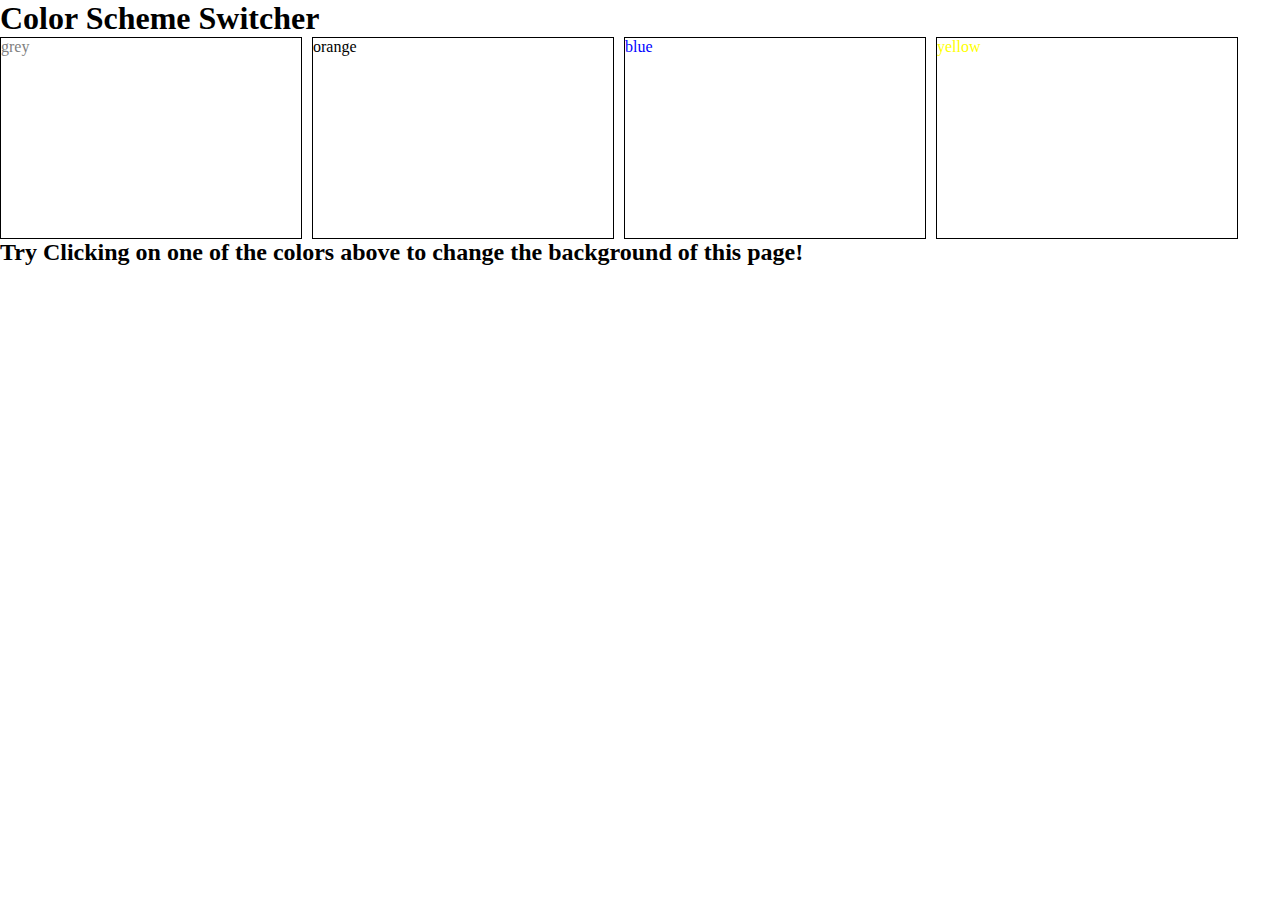
<file: project_one/index.html>
<!DOCTYPE html>
<html lang="en">
<head>
    <meta charset="UTF-8">
    <meta name="viewport" content="width=device-width, initial-scale=1.0">
    <link rel="stylesheet" href="./style.css">
    <title>JavaScript Background Color changer</title>
</head>
<body>
    <div class="canvas">
        <h1>Color Scheme Switcher</h1>
        <div class="button-type">
        <span class="button" id="grey">grey</span>
        <span class="button" id="orange">orange</span>
        <span class="button" id="blue">blue</span>
        <span class="button" id="yellow">yellow</span>
        </div>
        <h2>
            Try Clicking on one of the colors above
            <span>to change the background of this page!</span>
        </h2>
    </div>
    <script src="color.js"></script>
</body>
</html>
</file>
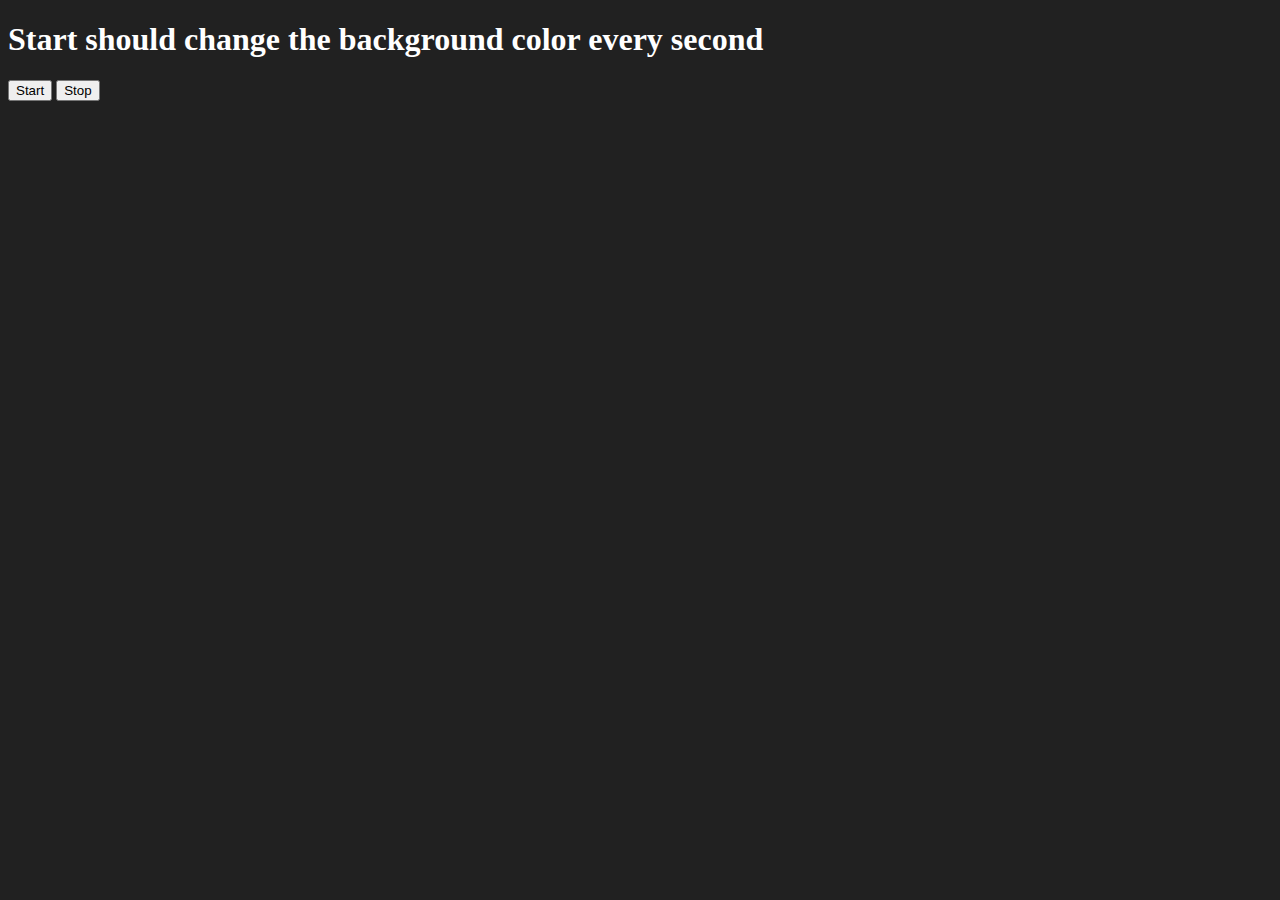
<file: projectfive/index.html>
<!DOCTYPE html>
<html lang="en">
<head>
    <meta charset="UTF-8">
    <meta name="viewport" content="width=device-width, initial-scale=1.0">
    <title>Color-Change</title>
</head>
<body style="background-color: #212121; color: #fff;">
    <h1>Start should change the background color every second</h1>
    <button id="start">Start</button>
    <button id="stop">Stop</button>
    <script src="./color.js"></script>
</body>
</html>
</file>
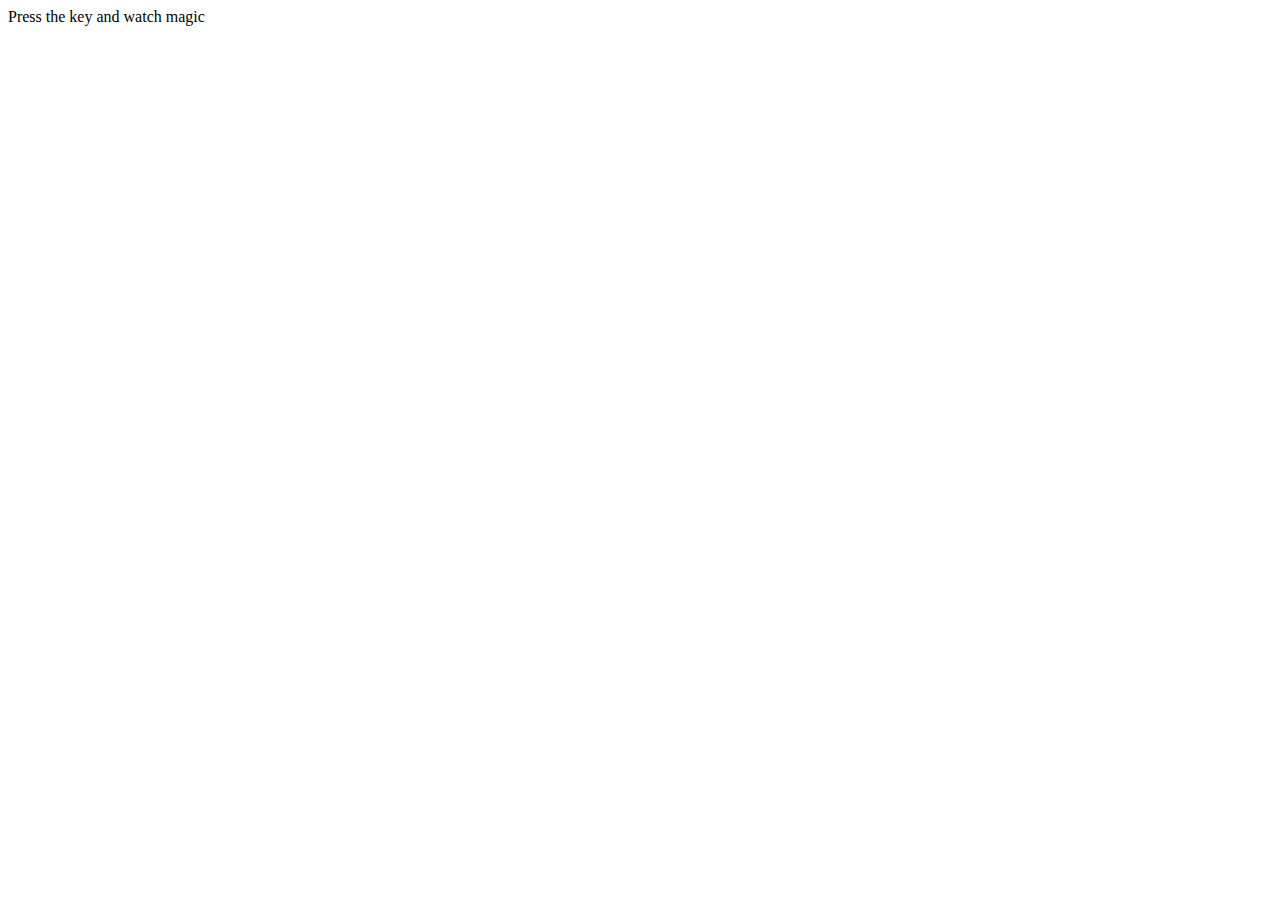
<file: projectsix/index.html>
<!DOCTYPE html>
<html lang="en">
<head>
    <meta charset="UTF-8">
    <meta name="viewport" content="width=device-width, initial-scale=1.0">
    <title>Document</title>
</head>
<body>
    <div class="project">
        <div id="insert">
            <div class="key">Press the key and watch magic</div>
            <div>
            </div>
        </div>
    </div>
    <script src="key.js"></script>
</body>
</html>
</file>
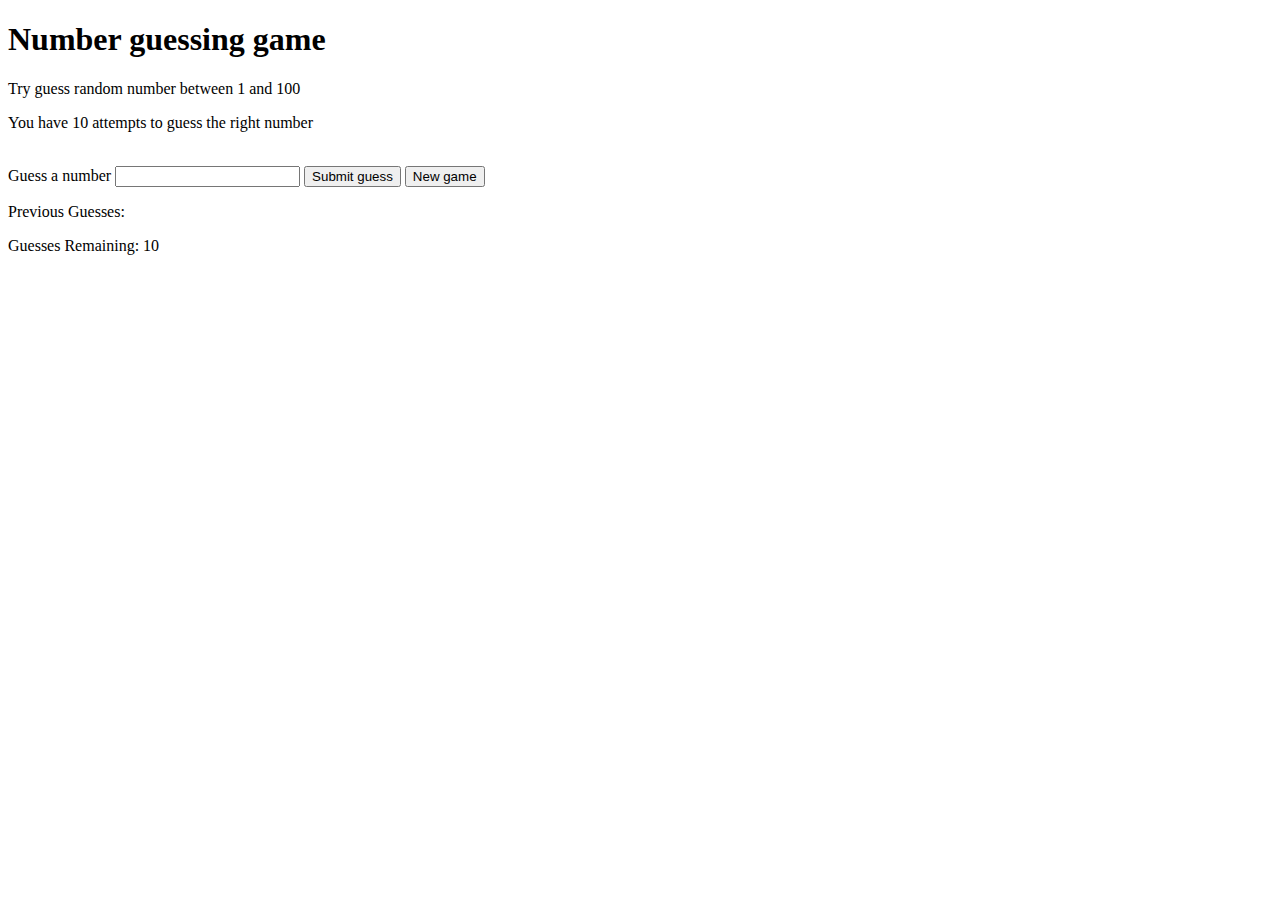
<file: projectfour/guess.html>
<!DOCTYPE html>
<html lang="en">
<head>
    <title>Guess the Number</title>
</head>
<body>
    <div id="wrapper">
        <h1>Number guessing game</h1>
        <p>Try guess random number between 1 and 100</p>
        <p>You have 10 attempts to guess the right number</p>
        <br>
        <form class="form">
            <label for="guessField" id="guess">Guess a number</label>
            <input type="text" id="guessField" class="guessField">
            <input type="submit" id="subt" value="Submit guess" class="guessSubmit">
            <input type="submit" id="newGame" value="New game">
        </form>

        <div class="resultParas">
            <p>Previous Guesses: <span class="guesses"></span></p>
            <p>Guesses Remaining: <span class="lastResult">10</span></p>
            <p class="lowOrHigh"></p>
        </div>
    </div>
    <script src="guess.js"></script>
</body>
</html>
</file>
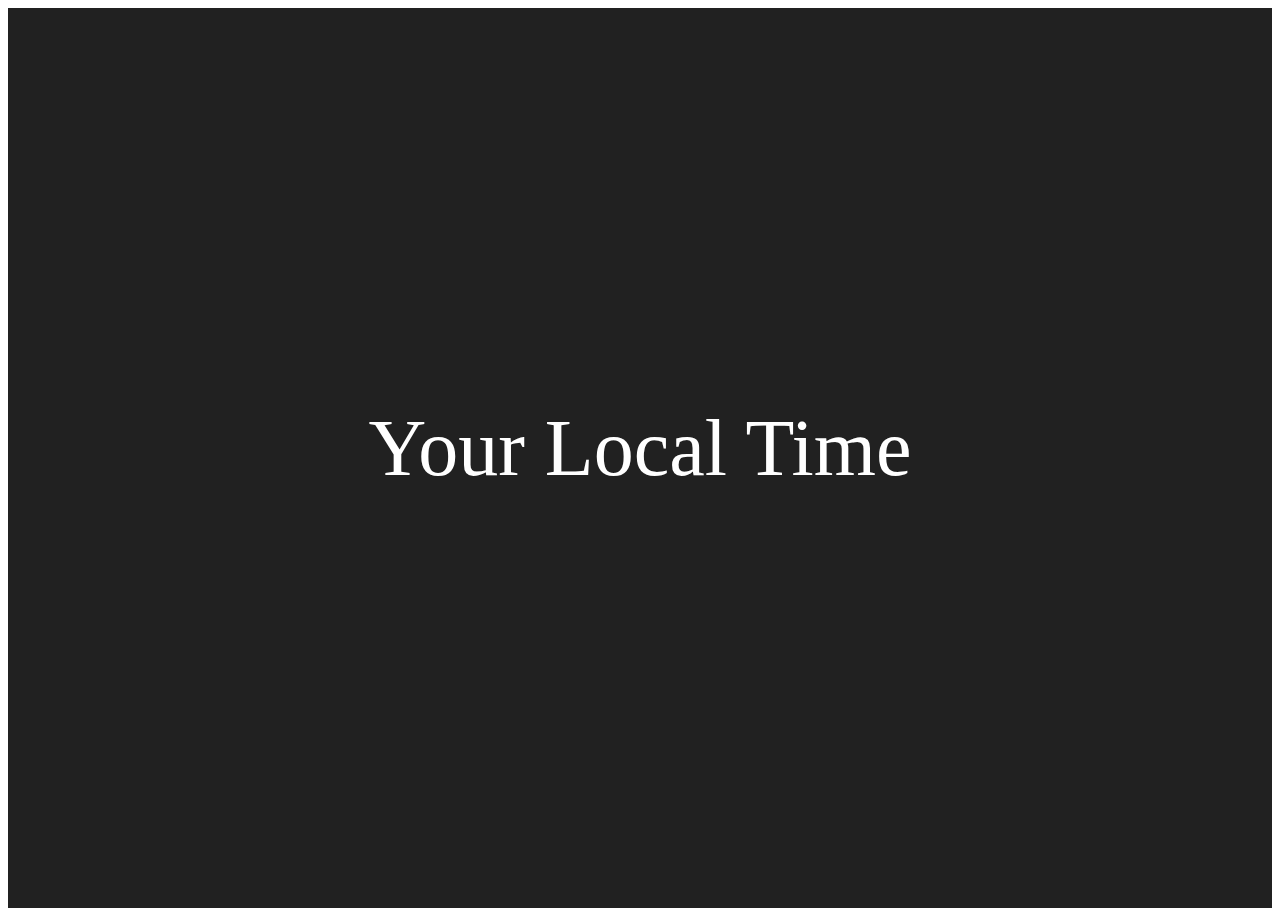
<file: projectthree/time.html>
<!DOCTYPE html>
<html lang="en">
<head>
    <title>time</title>
    <link rel="stylesheet" href="./time.css">
</head>
<body>
    <div class="center">
        <div id="banner"><span>Your Local Time</span></div>
        <div id="clock"></div>
    </div>
    <script src="time.js"></script>
</body>
</html>
</file>
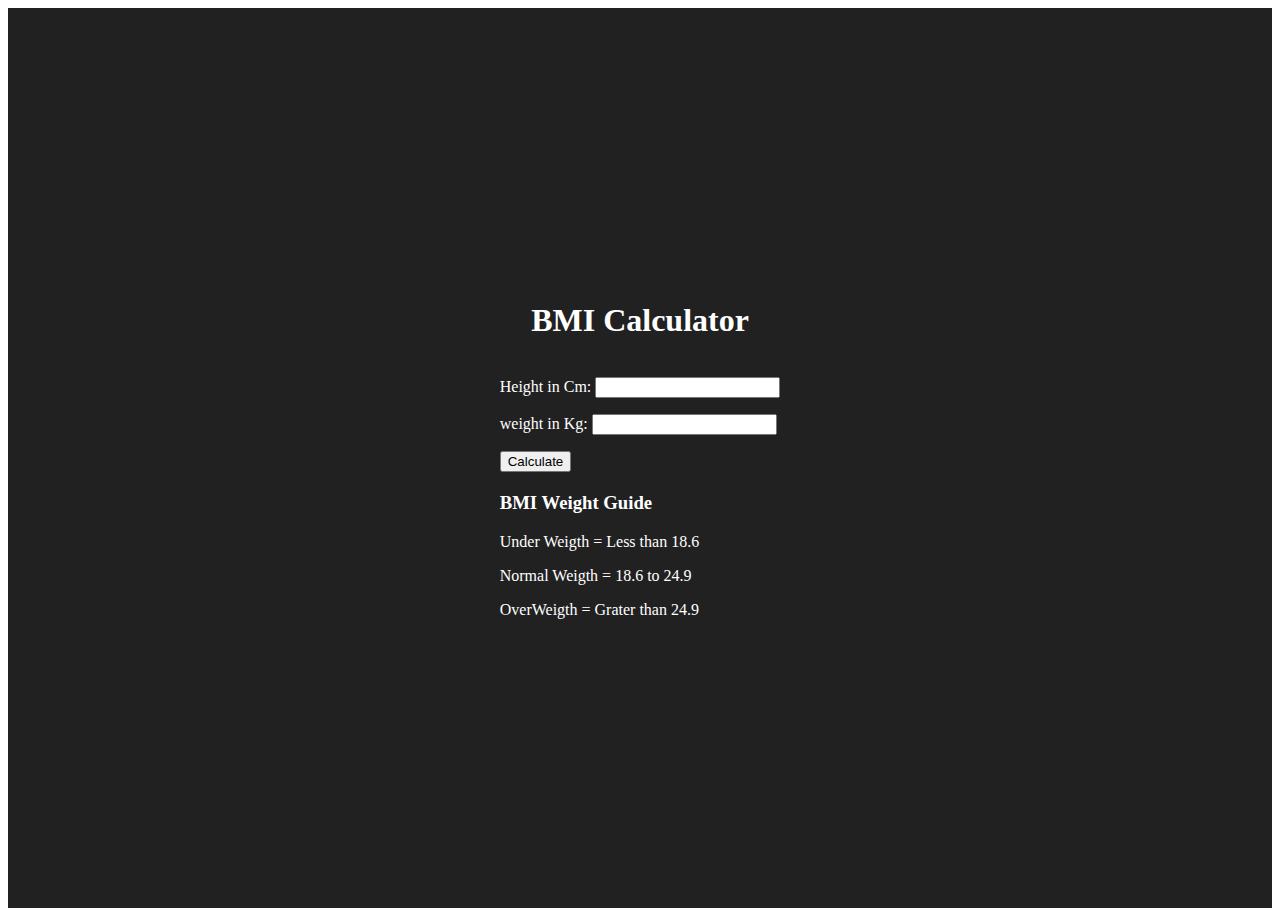
<file: projectTwo/bmi.html>
<!DOCTYPE html>
<html lang="en">
<head>
    <title>BMI</title>
    <link rel="stylesheet" href="./bmi.css">
</head>
<body>
    <div class="container">
        <h1>BMI Calculator</h1>
        <form>
            <p><label>Height in Cm: </label><input type="text" id="height"></p>
            <p><label>weight in Kg: </label><input type="text" id="weight"></p>
            <button>Calculate</button>
            <div id="results"></div>
            <div class="weight-guide">
                <h3>BMI Weight Guide</h3>
                <p>Under Weigth = Less than 18.6</p>
                <p>Normal Weigth = 18.6 to 24.9</p>
                <p>OverWeigth = Grater than 24.9</p>
            </div>
        </form>
    </div>
    <script src="./bmi.js"></script>
</body>
</html>
</file>
<file: project_one/style.css>
*{
    margin: 0;
    padding: 0;
}

.canvas{
    height: 100vh;
    width: 100%;
}
.button-type{
    display: flex;
    gap: 10px;
    flex-wrap: nowrap;
}
.button{
    
    height: 200px;
    width: 300px;
    display: inline-block;
    border: 0.5px solid black;
}
#grey{
    color: grey;
}
#white{
    color: orange;
}
#blue{
    color: blue;
}
#yellow{
    color: yellow;
}
</file>
<file: projectthree/time.css>
.center{
    height: 100vh;
    width: auto;
    display: flex;
    flex-flow: column;
    align-items: center;
    gap: 20px;
    justify-content: center;
    background-color: #212121;
}
#banner{
    color: white;
    font-size: 80px;
}
#clock{
    color: white;
    font-size: 50px;
}
</file>
<file: projectTwo/bmi.css>
.container{
    height: 100vh;
    width: auto;
    background-color: #212121;
    color:white;
    display: flex;
    align-items: center;
    justify-content: center;
    flex-flow: column;
}
#results{
    margin: 1px;
    padding: 0.5px;
}
</file>
